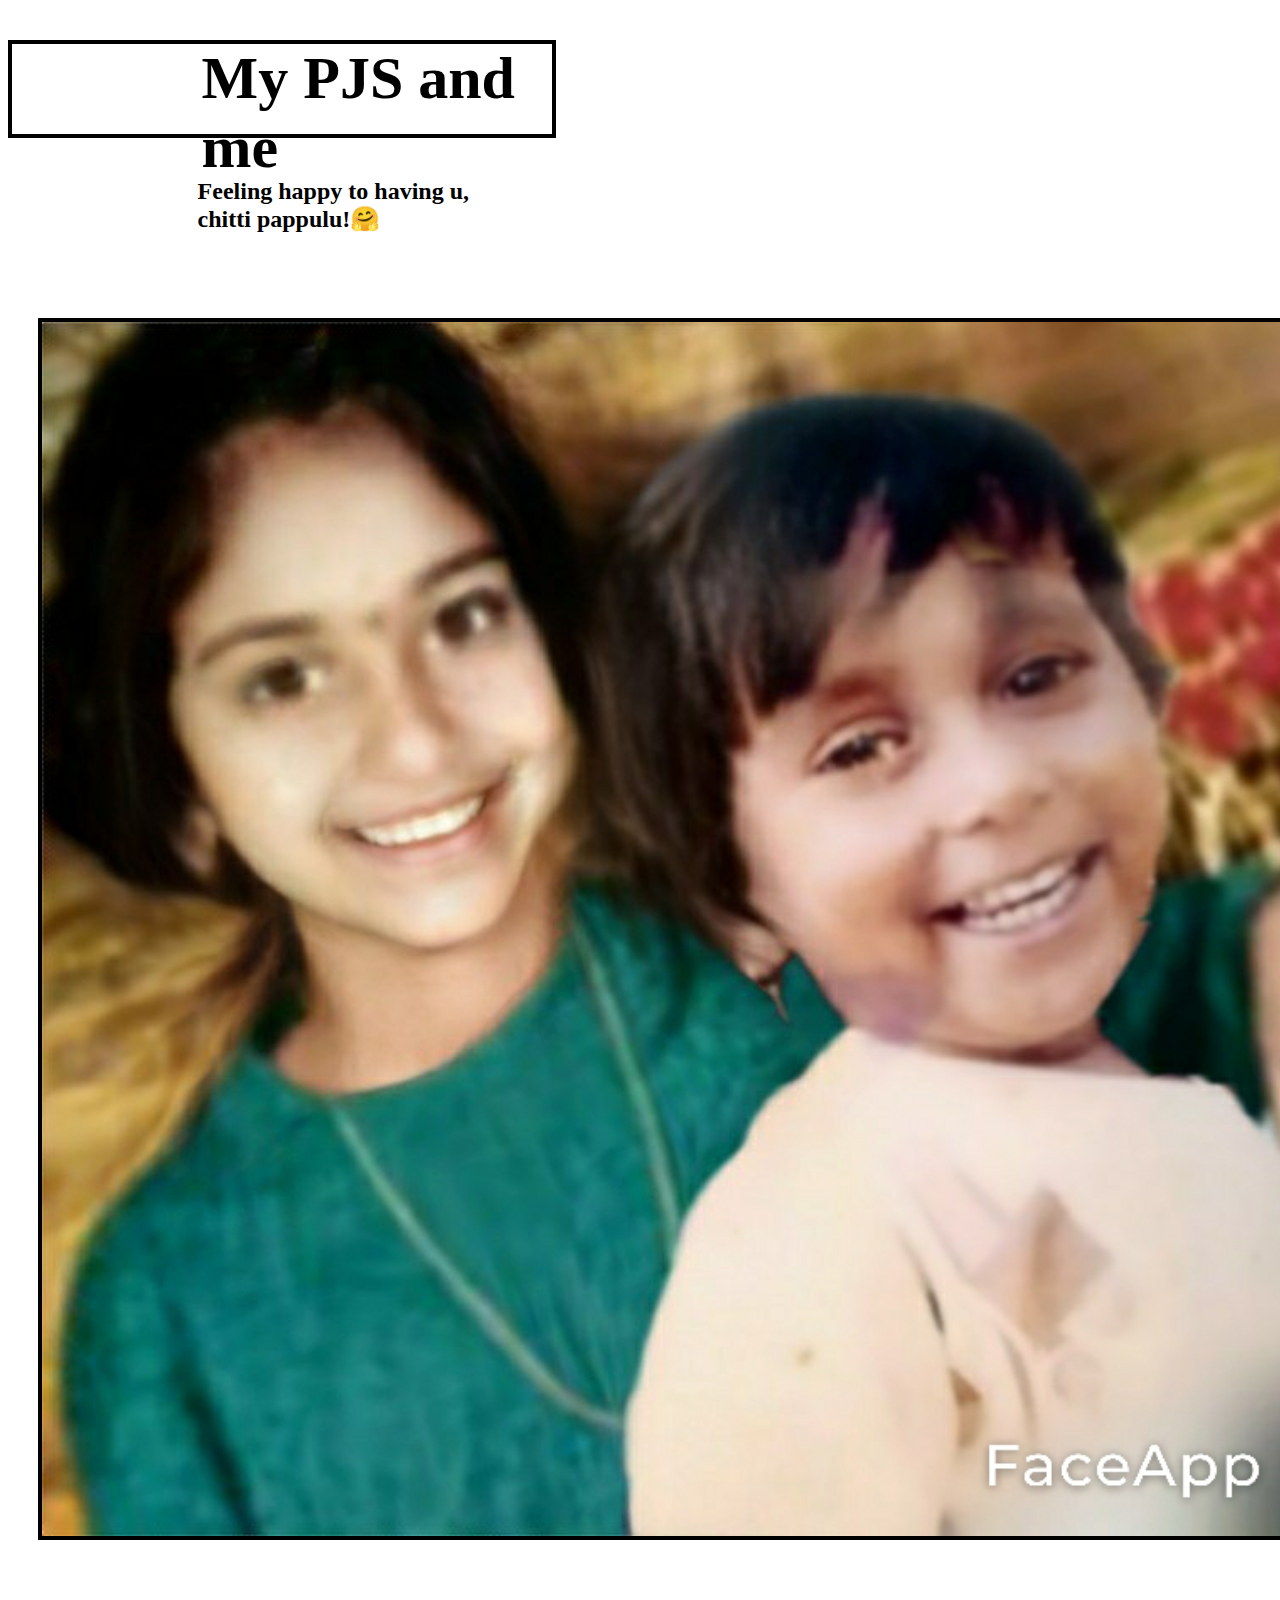
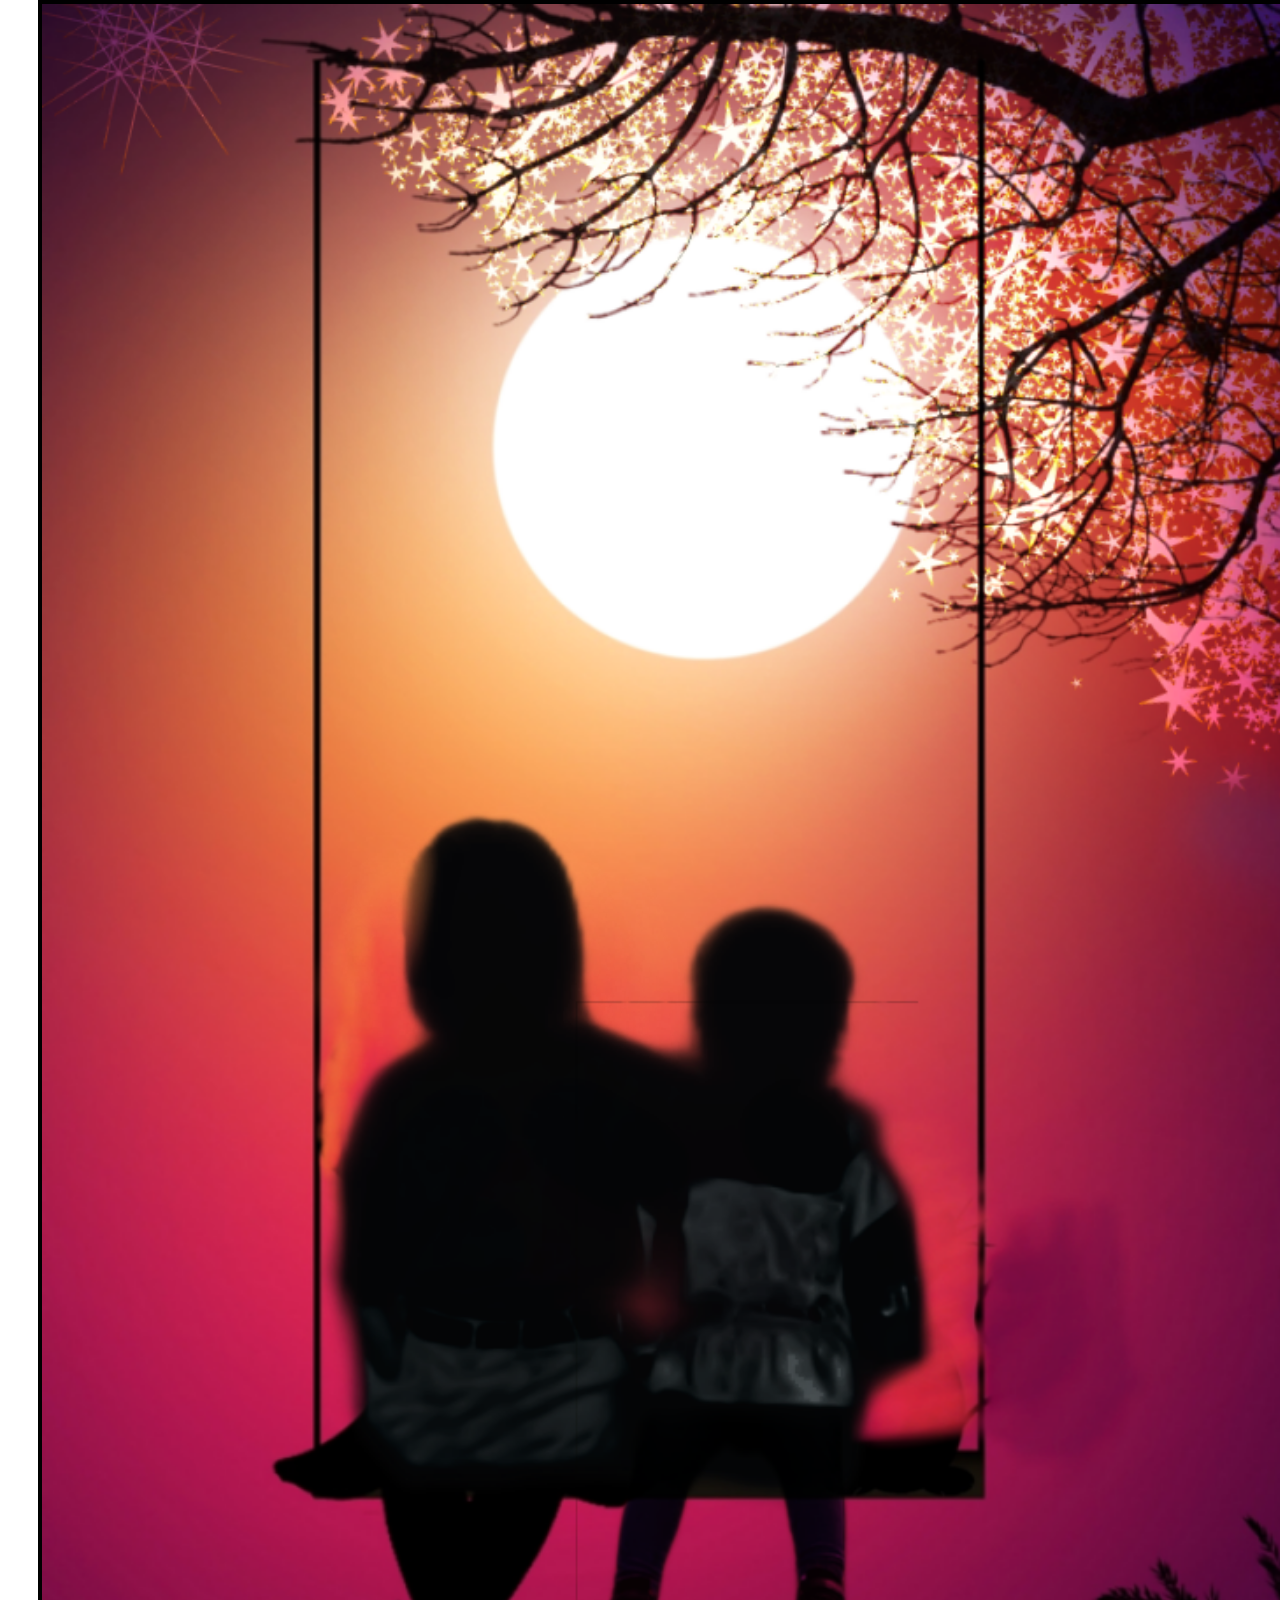
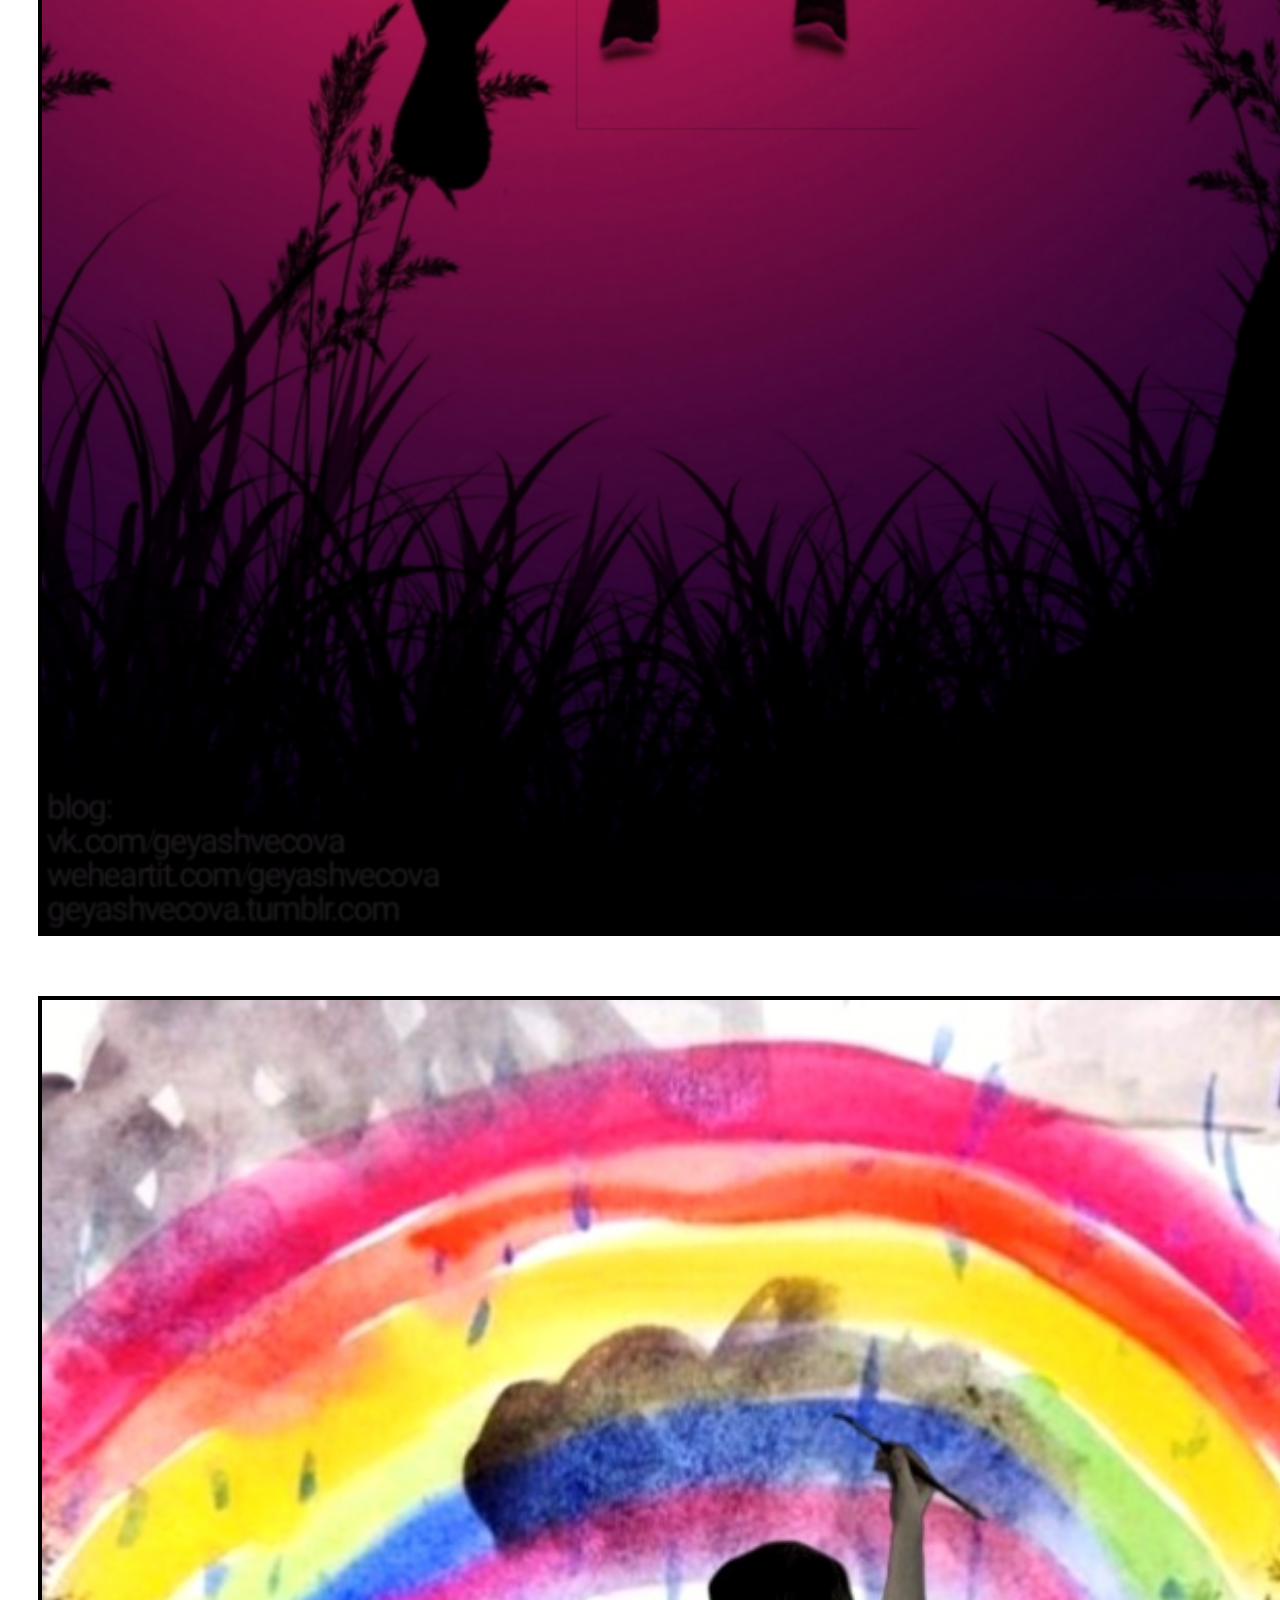
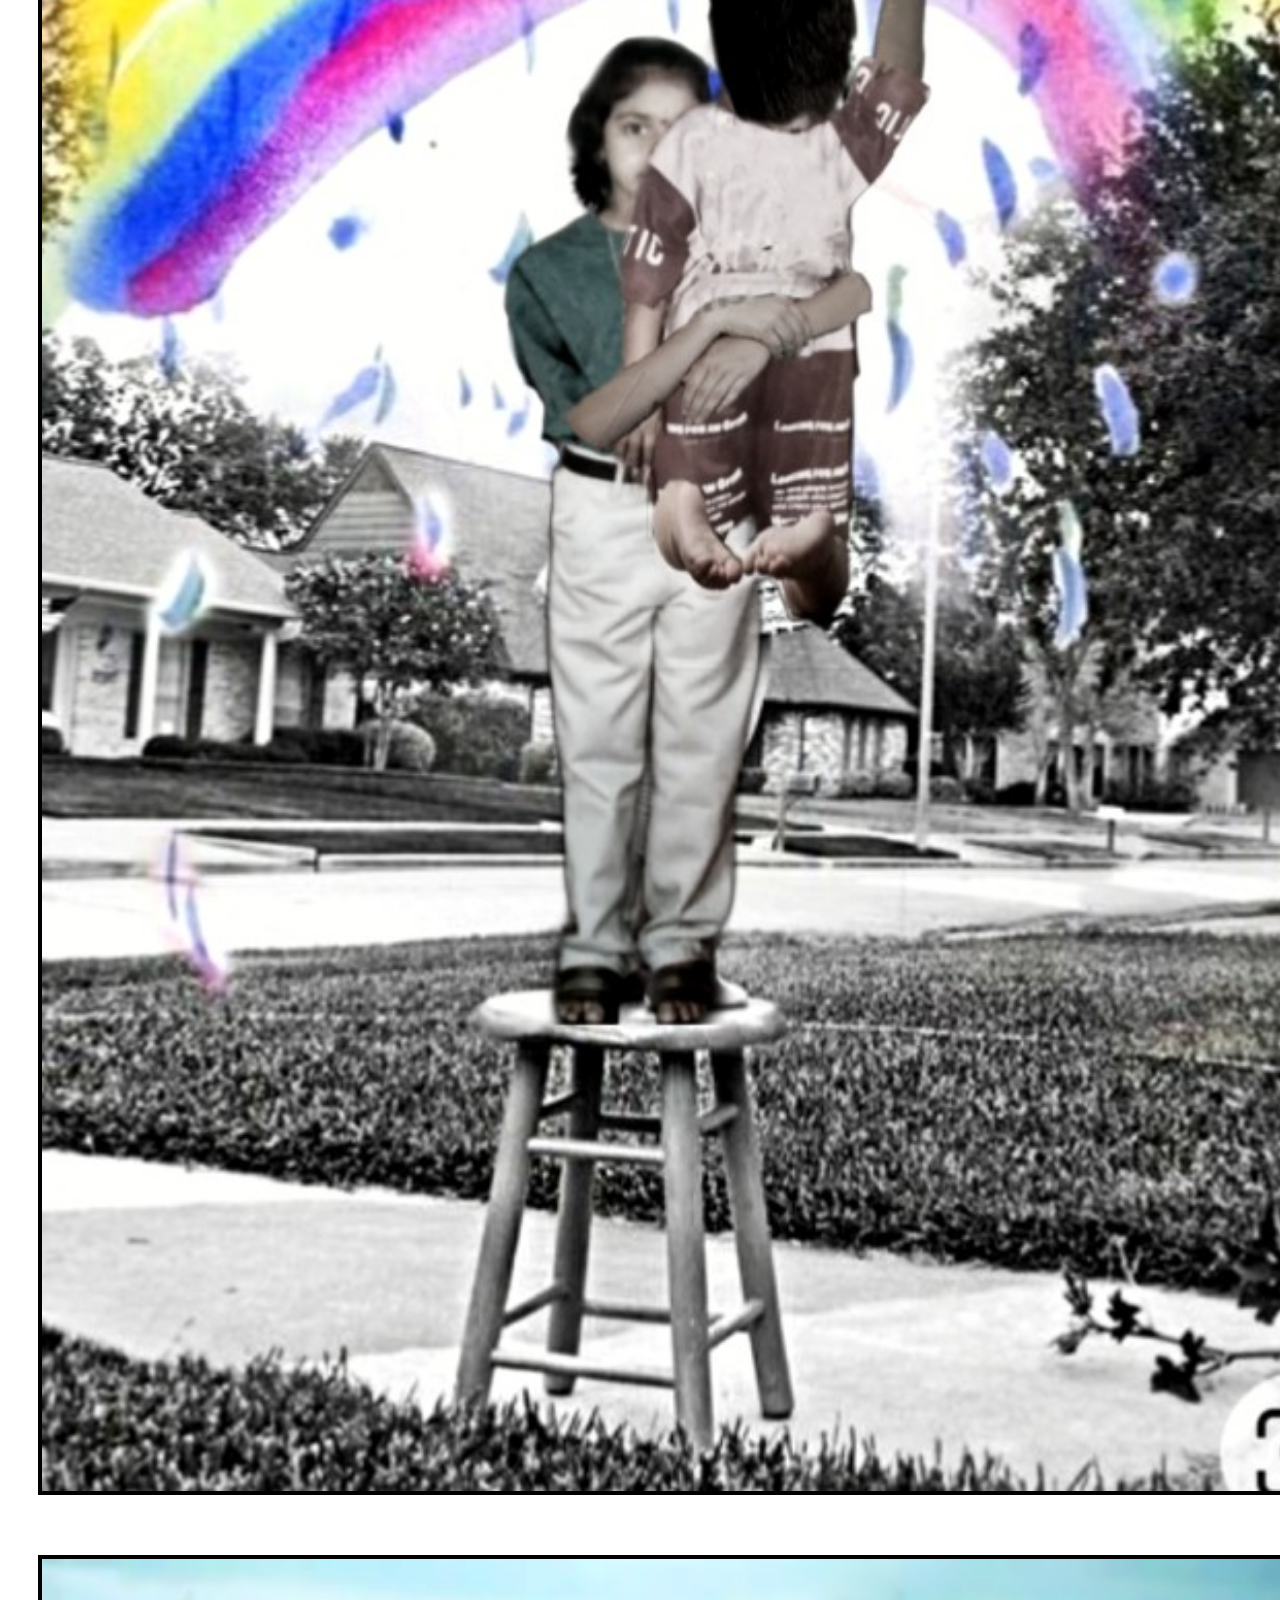
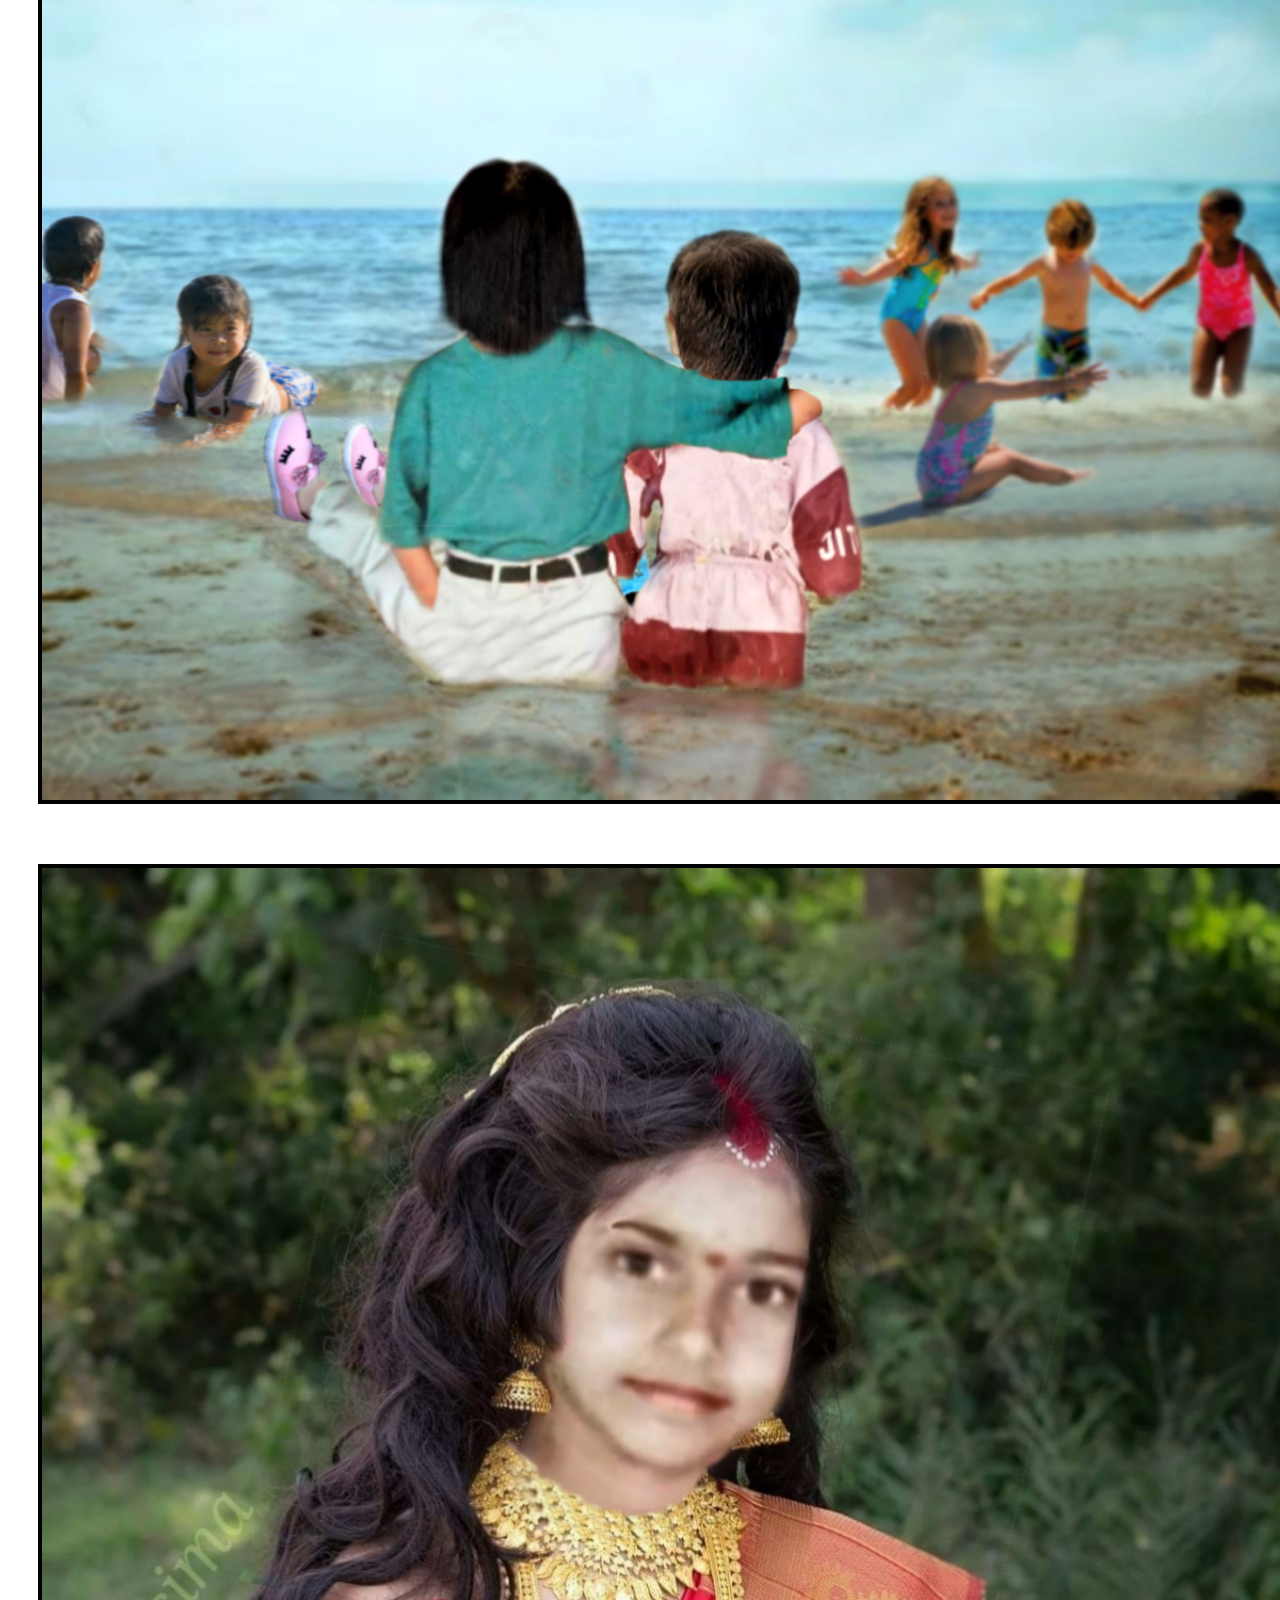
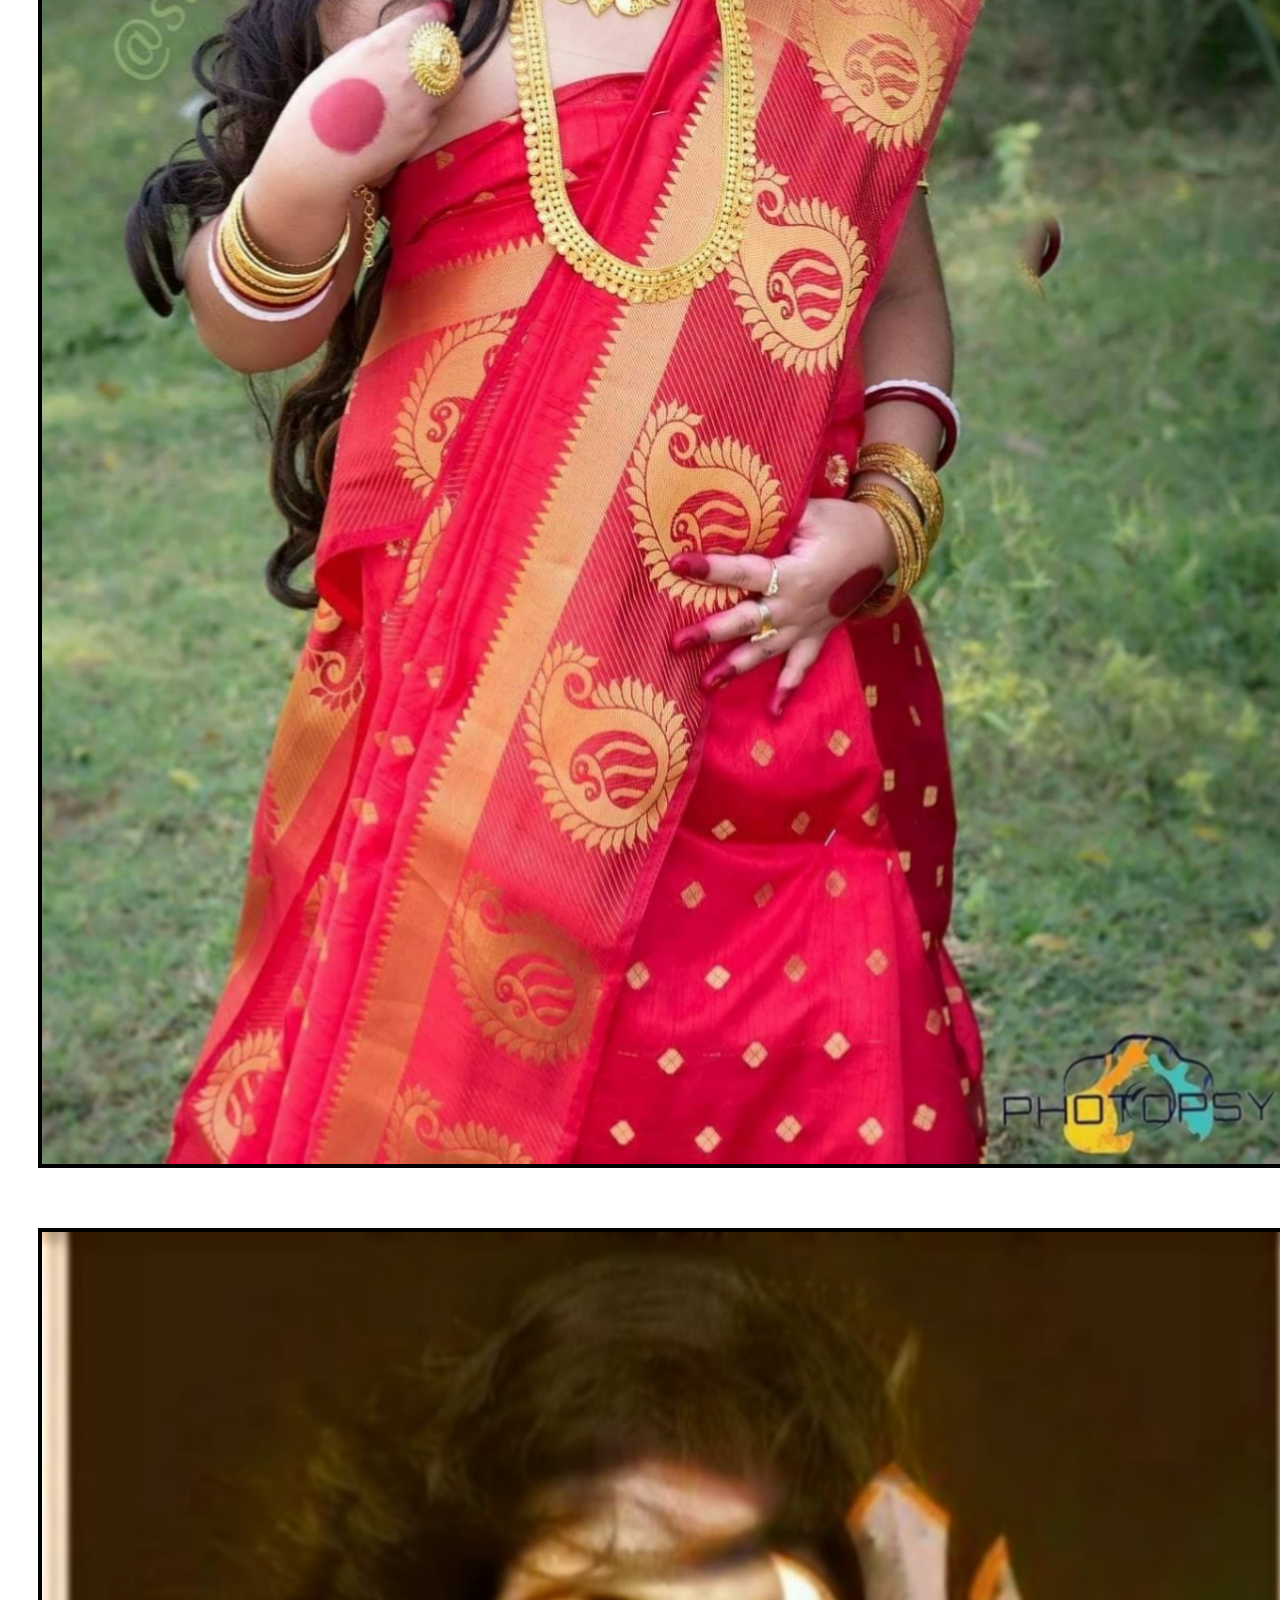
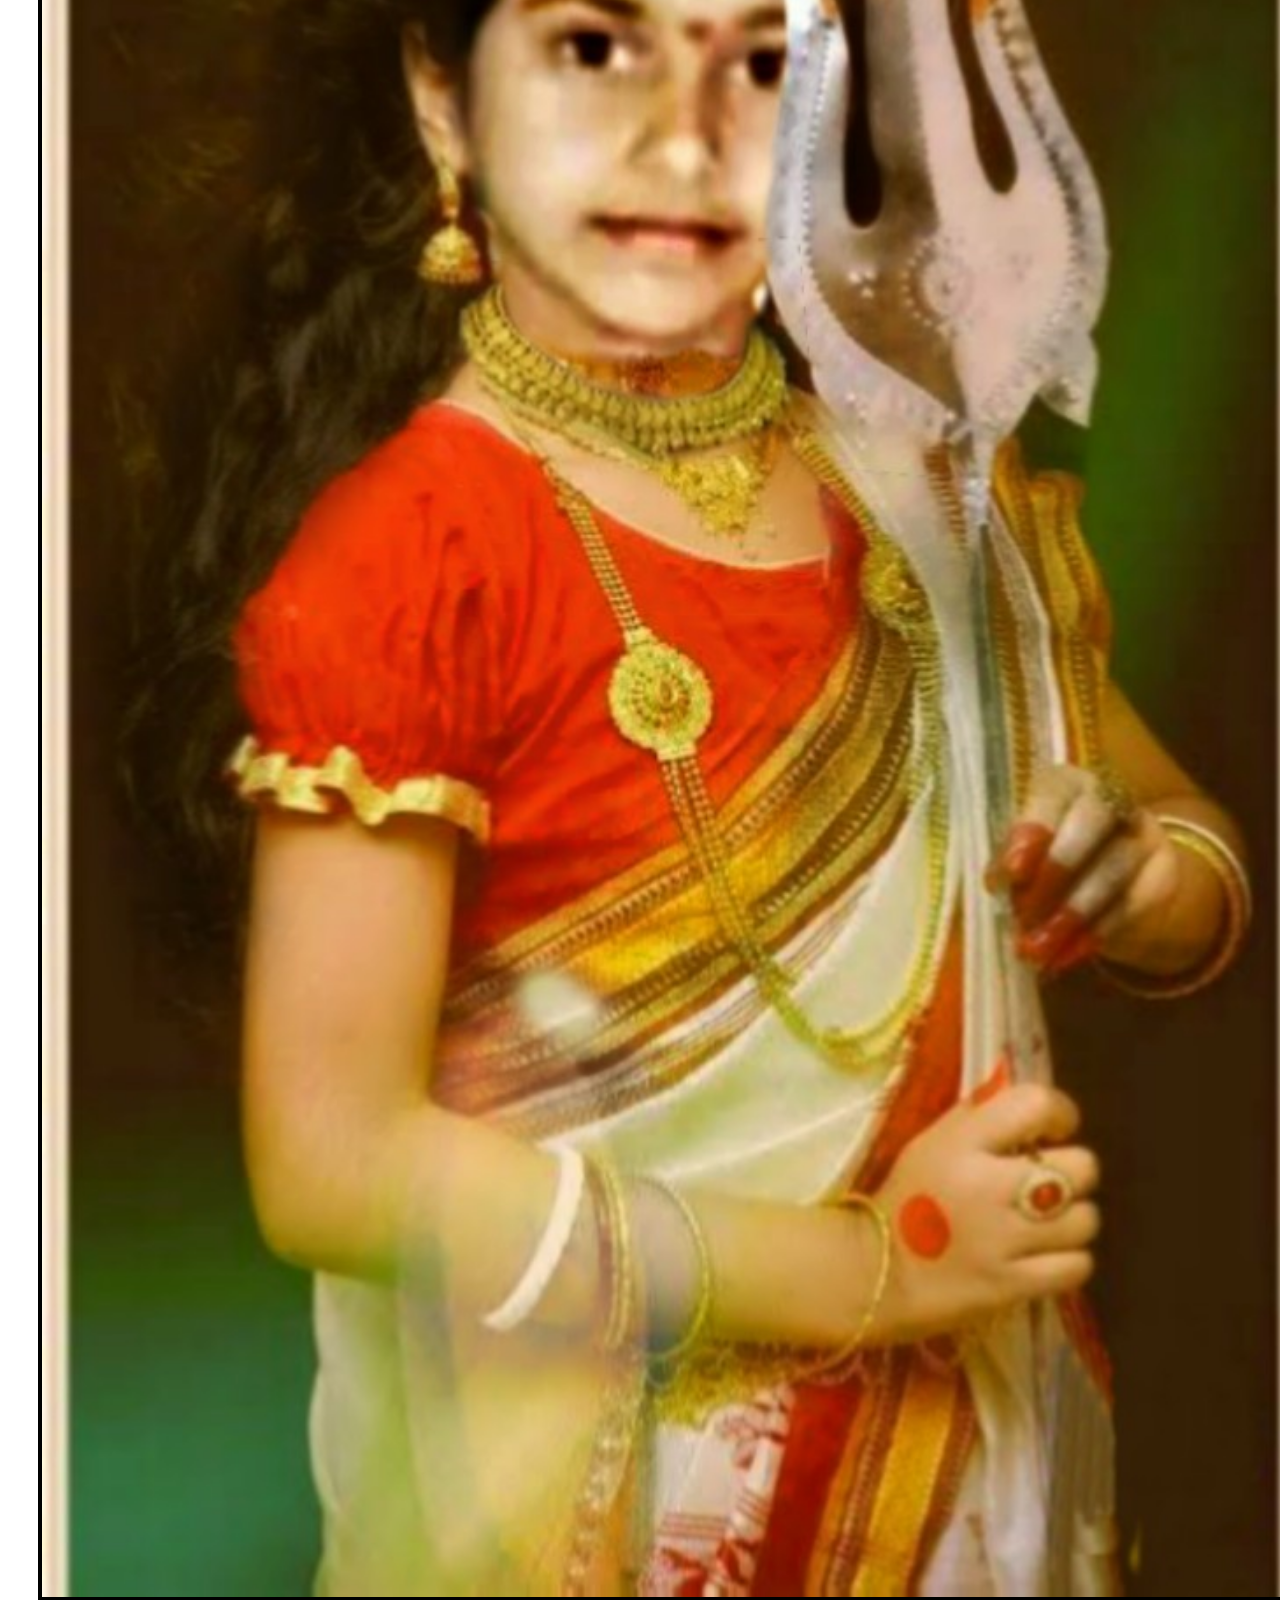
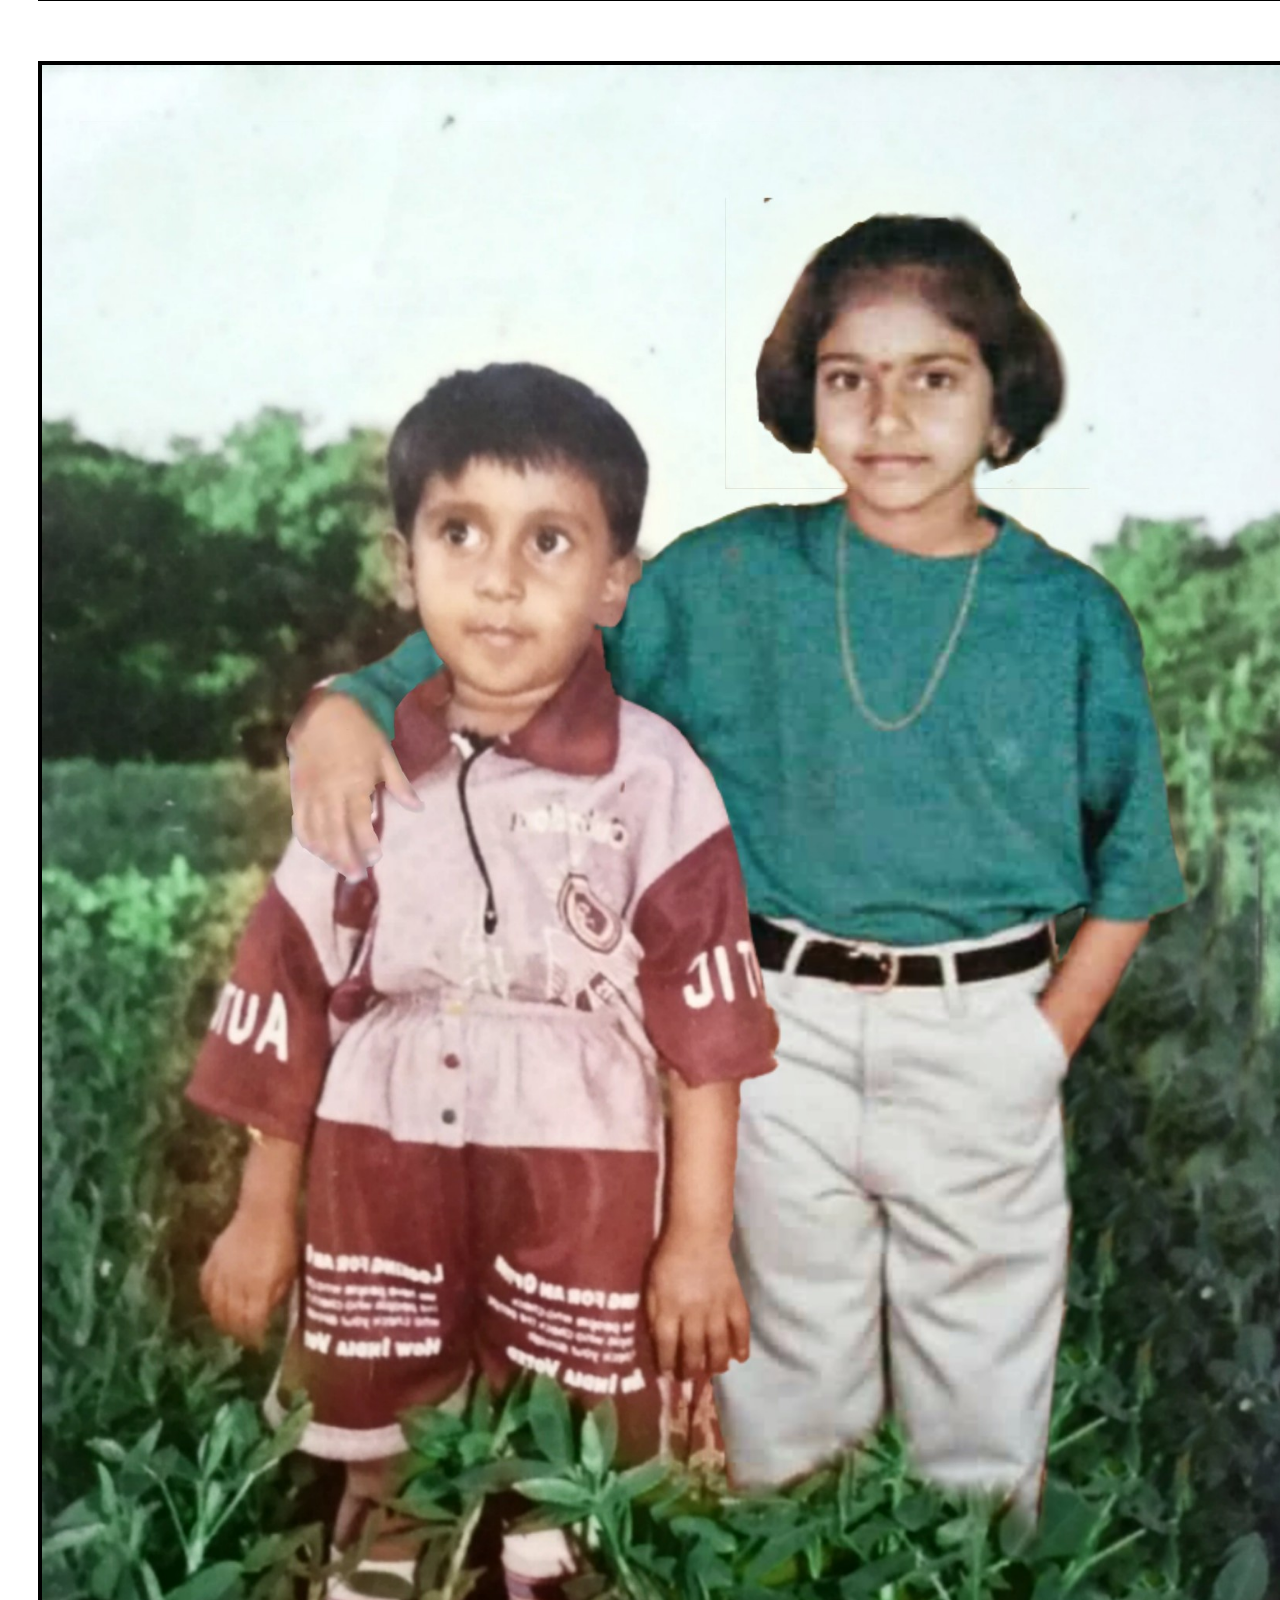
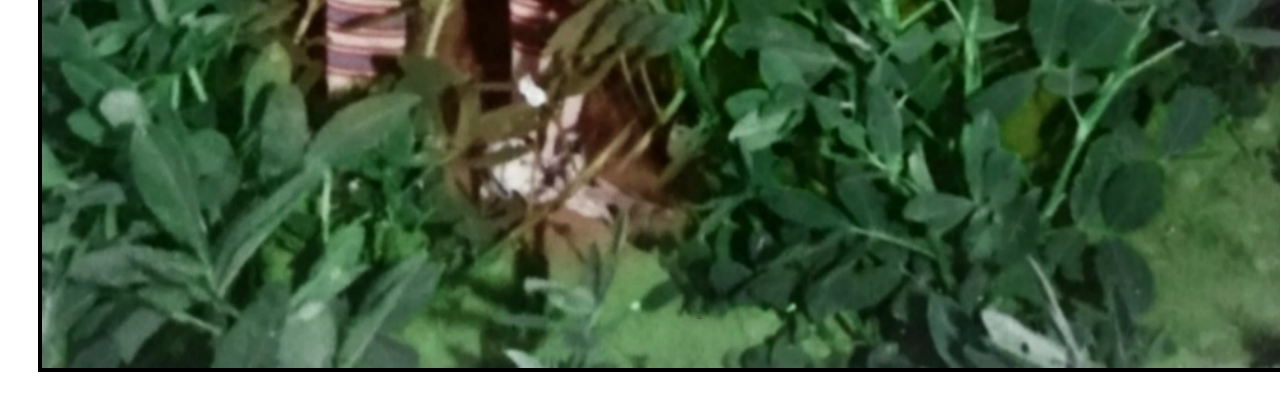
<file: index.html>
<!DOCTYPE html>
<html lang="en">
<head>
    <meta charset="UTF-8">
    <meta name="viewport" content="width=device-width, initial-scale=1.0">
    <meta http-equiv="X-UA-Compatible" content="ie=edge">
    <title>Masonry Layout con CSS Grid</title>

<style>
   img {
       border:4px solid black;

        width:100%;
       height:100%;
       float:left;
       }
    h1{border:4px solid black;
        font-size:60px;
        width:350px;
        height:90px;
        padding-left:15%;
        
        }
    h2{
        width:300px;
        height:90px;
        padding-left:15%;
        }
    .content{
        
        padding:30px;
        width:100%;
       height:100%;
        float:left;
        }
    

</style>
  
    
</head>
<body>





    <h1>My PJS and me</h1>
     <h2> Feeling happy to having u, chitti pappulu!🤗</h3>

    <div class="gallery" id="gallery">
        <div class="gallery-item">
            <div class="content"><img src="20.jpg" width="50%" height="50%" alt=""></div>
        </div>
        <div class="gallery-item">
            <div class="content"><img src="PicsArt_11-20-09.36.47.png" width="50%" height="50%" alt=""></div>
        </div>
        
        <div class="gallery-item">
            <div class="content"><img src="PicsArt_11-19-11.54.36.jpg" width="50%" height="50%" alt=""></div>
        </div>
        <div class="gallery-item">
            <div class="content"><img src="PicsArt_11-14-03.58.11.png" width="50%" height="50%" alt=""></div>
        </div>
        <div class="gallery-item">
            <div class="content"><img src="PicsArt_11-05-04.20.06.jpg" width="50%" height="50%" alt=""></div>
        </div>
        <div class="gallery-item">
            <div class="content"><img src="PicsArt_10-25-02.15.00.jpg" width="50%" height="50%" alt=""></div>
        </div>
        <div class="gallery-item">
            <div class="content"><img src="PicsArt_06-22-05.02.02.jpg" width="50%" height="50%" alt=""></div>
        </div>
        
    </div>
     
</body>
</html>
</file>
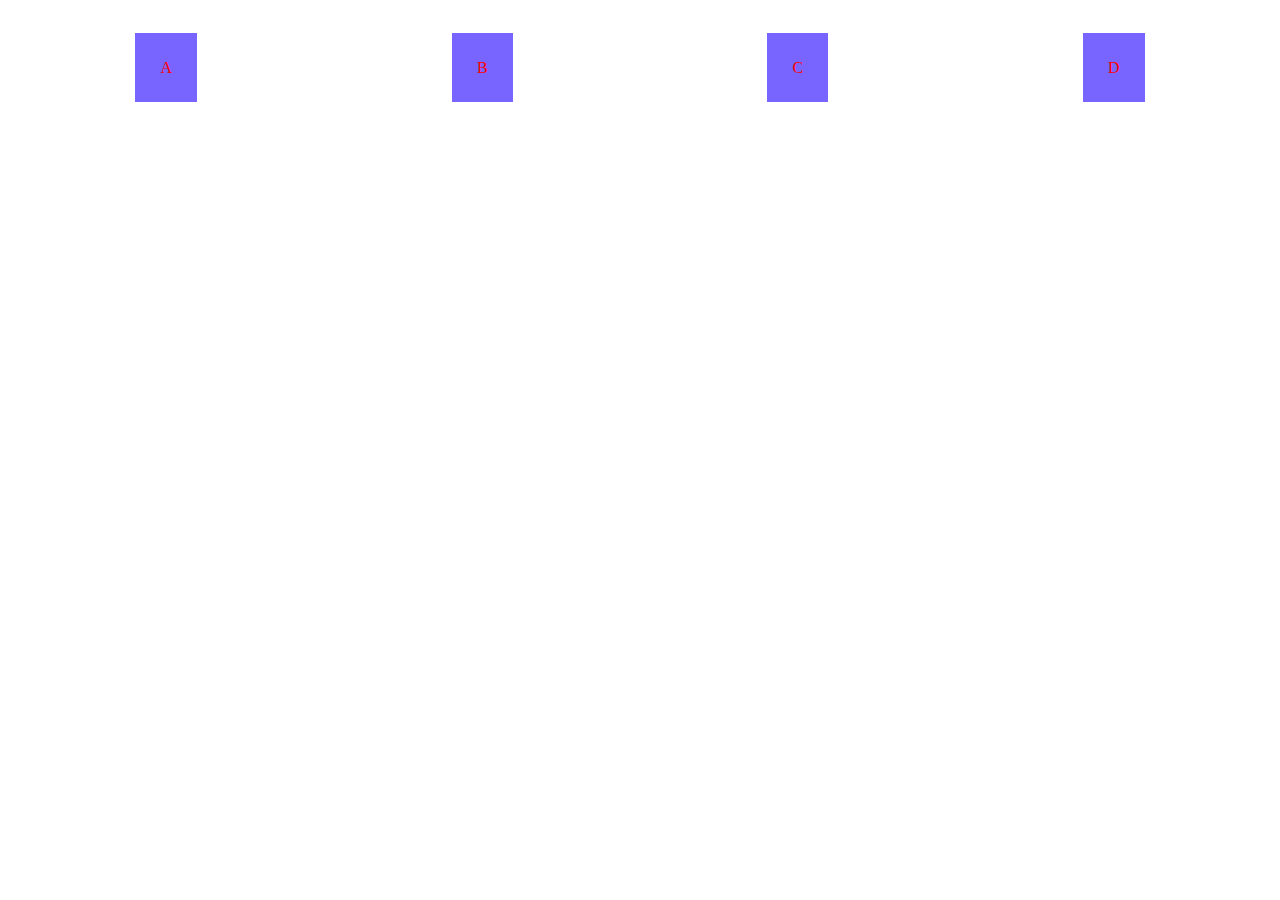
<file: flex.html>
<!DOCTYPE html>
<html lang="en" dir="ltr">
  <head>
    <meta charset="utf-8">
    <meta name="viewport" content="width=device-width,initial-scale=1">
    <title>flex</title>
    <style>
    .flex{
      display:flex;
      flex-direction: row;
      justify-content: space-around;
      flex-wrap: wrap;
    }
    .flex div{
      background-color: rgb(120,100,255);
      padding:2%;
      margin:2%;
      color:red;
    }

    </style>
  </head>
  <body>
    <div class="flex">
      <div>A</div>
      <div>B</div>
      <div>C</div>
      <div>D</div>

    </div>
  </body>
</html>
</file>
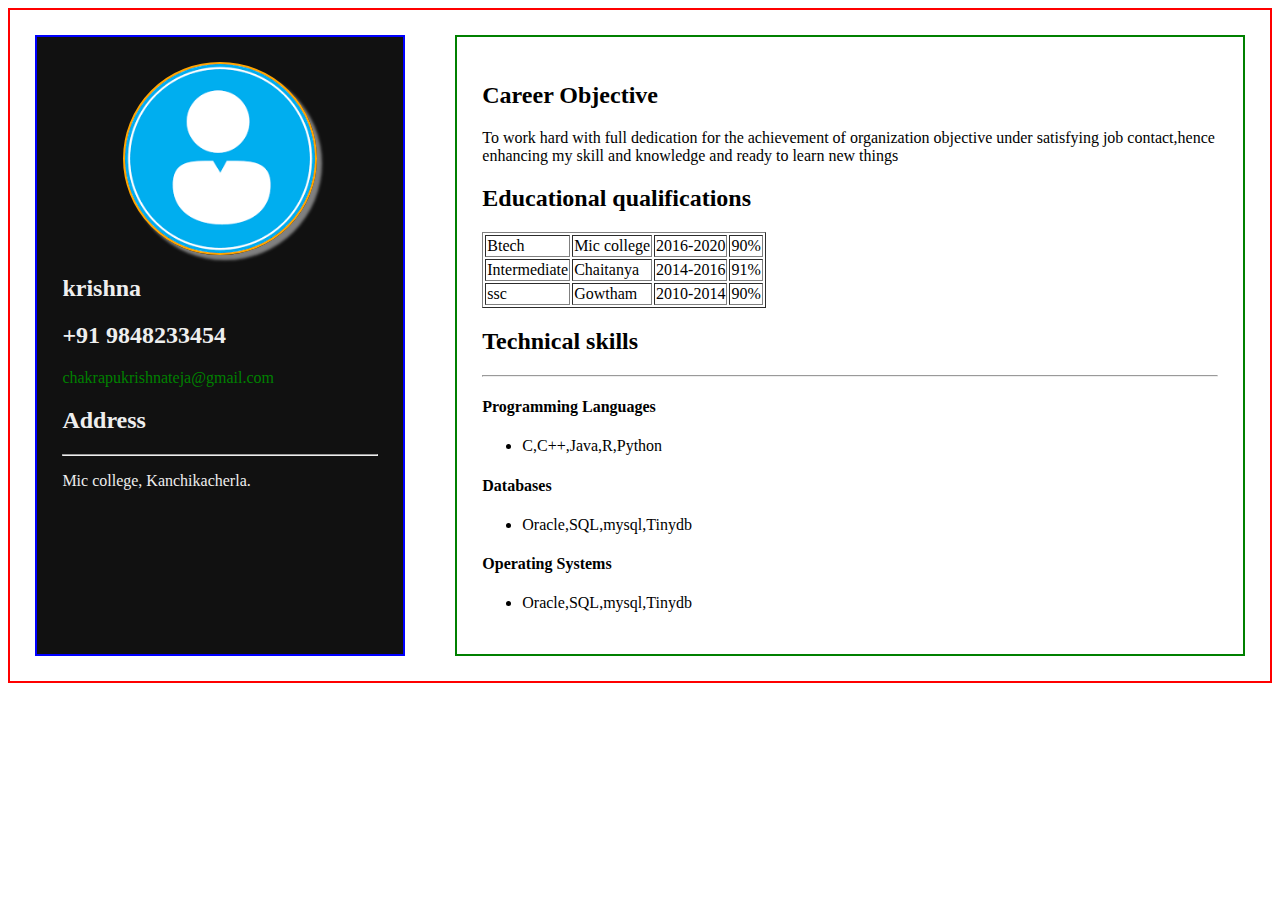
<file: index2.html>
<!DOCTYPE html>
<html lang="en" dir="ltr">
  <head>

    </script>
    <meta charset="utf-8">
    <meta name="viewport" content="width=device-width, initial-scale=1.0">
    <title>Resume</title>
    <link rel="stylesheet" href="main.css">
  </head>
  <body>
    <div class="parent" onclick="openpage()">
      <div class="childone"></div>
      <div class="childtwo"></div>
    </div>


<script type="text/javascript" src="main.js">

</script>
  </body>
</html>
</file>
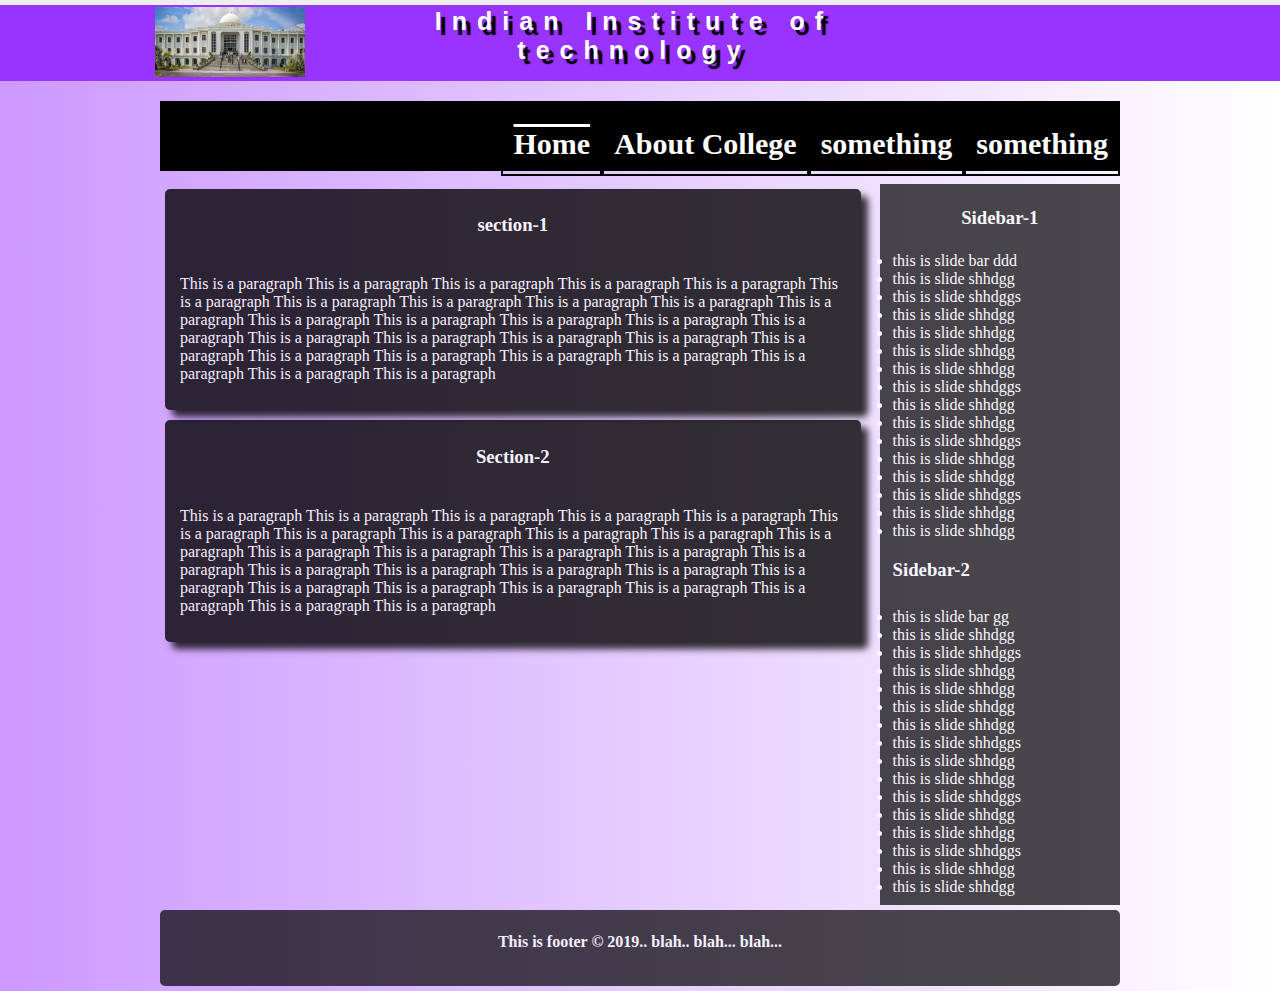
<file: index3.html>
<!DOCTYPE html>
<html>
    <head>
        <title>MyCollege</title>
        <meta lang="en-US">
        <meta charset="UTF-8">
       <meta http-equiv="refresh" content="30">
        <meta name="viewport" content="width=device-width,initial-scale=1.0">

<!--css sheet starts here..--->
<style>

   body{
    margin:0px;
    padding:0px;
   // color:darkgrey;
   background-color:#eee;
-webkit-z-index:1;
z-index:1;
   }

.container{
   max-width:960px;
   width:96%;
   margin:auto;
z-index:1;
}

  nav{
     list-style-type:none;
     float:right;
     line-height:60px;
    
  }
nav li{
   // width:40px;
   position: relative;
   bottom:8px;
    float:left;
border-right:2px solid white;
   height:28px;
//margin-bottom:10px;
    padding:5px;
   // padding-bottom:10px;
     line-height:5px;
     font-style:bold;
     font-size:20px;
    border:2px solid black;
  //  background-color:red;
}
.active{   
font-weight:bold;
text-decoration:overline;
  }
nav li a{
//display:block;
//width:50px;
//height:90px;
//border-right:2px solid white;
padding:0px 5px;
//padding-bottom:10px;
text-decoration:none;
//margin-top:4px;
//display:block;
  //line-height:2px;
color:white;
//margin-bottom:20px;
//border:2px solid blue;
font-weight:bold;
     font-size:30px;
   }


header{
margin-top:5px;
 //max-width:960px;
 width:100%;
 // height:55px;
// min-width:600px;
margin-bottom:20px;
//position:fixed;
  // background-color: rgb(100,100,200);
  background-color: hsl(270,100%,60%);

color:#fff;
overflow:hidden;
}
 #logo{
    float:left;
  //  margin:-2px 3px;
margin-left:-5px;
margin-top:2px;

}

/* ************************
.content article{
 // max-width:600px;
   width:600px;
 
   float:left;
  color:#fff;
margin:auto;
  background-color: #000;
opacity:0.6;
  // font-family:ariel;
  padding:4px 4px;
  border:3px solid white;
 //  border-shadow: 6px 6px 6px black;
   border-radius: 5px;
}
****************  */
.wrapper{
//background-color:white;
background: -webkit-linear-gradient(left,hsl(270,100%,80%),white); 
background: linear-gradient(left,hsl(270,100%,80%), white); 
//opacity:0.5;
margin:0px auto;
color:white;

  }
.container{  
//background-color:green;

 }
.container::after{ 
content:" ";
display:block;
clear:both;
}
.content-right{  
padding:5px 5px;
float:right;
width:24%;
margin-top:10px;
margin:auto;
background-color:black;
opacity:0.7;
 }
.content-left{  
padding:5px 5px;
float:left;
border:2px solid black;
border-radius:5px;
box-shadow:7px 7px 7px black;
width:71%;
background-color:black;
//background: -webkit-linear-gradient(red, yellow); 
//background: linear-gradient(red, yellow); 
opacity:0.79;
margin:5px;
 }
.wrapper::after{  
content:" ";
display:block;
clear:both;
  }
.main-title{  
    width:500px;
height:50px;
//padding:5px;
//margin:-5px;
position:absolute;
left:30%;
top:-10px;
//background-color:red;
float:center;
text-align:center;
//line-height:100px;
    //font-size:10px;

 }
h1.main-tit{ 
    font-size:25px;
font-family:sans-serif;
letter-spacing:10px;
text-shadow:5px 5px 1px black;
  }

.drop-container{   
    width:100%;
height:70px;
    background-color:black;
margin-bottom:10px;
z-index:5;
 }

.content-head{ 
    text-align:center;
  }

.content-body{  
padding:2px 6px;
border:2px solid black;
  border-radius:5px;
    }

/* *****
footer{   
  max-width:960px;
   width:96%;
   height:60px;
   margin:auto;
  margin-left:1.5%;
float:bottom;
        position:absolute;
       bottom:1%;
    border:3px solid black;
background-color: rgb(100,100,200);

}
******** */
.btn{ display:none; }

.menu h3{   visibility:hidden;}

footer {   margin:5px auto;
color:white;
background-color:black;
border:3px solid black;
opacity:0.7;
border-radius:5px;
height:70px; }
footer p{   

Text-align:center;
font-family:serif;
font-weight:bold;
color:white;
padding:4px;
 }

/*----media queries---*/
@media screen and ( max-width:480px) , ( max-width:600px) {

    nav{  
display:none;
  }

.menu h3{   visibility:visible;}


.main-title{  
    width:170px;
height:20px;
padding:-5px;
margin:-5px;
position:absolute;
left:48%;
top:5px;
//background-color:red;
float:center;

text-align:center;
//line-height:100px;
    //font-size:10px;

 }
h1.main-tit{ 
    font-size:16px;
font-family:sans-serif;
letter-spacing:3px;
  }

.dropdown, .btn{ display:block;
//position:relative;
 }
button.btn{
    width:60px;
    height:58px;
    border: 1px solid grey;
   border-radius:30px;
   float:right;
background-color:black;
    opacity:0.8;
   // margin:-4px;
    // padding:5px;
    text-align:center;
   float:right;
 //position:absolute;
  //top:115px;
  // left:78%;

}
span{  //font-weight:bold;
color:white;
          font-size:35px;
}

nav li {
text-align:center;
float:center;
margin-left:12%;
letter-spacing:3px;
width:250px;
//text-indent:10px;
//word-break:break-all;
//  line-spacing:-5px;
//background-color:red;
//word-wrap:nowrap;
//word-spacing:-5px;

}
nav li a{  
      font-size:18px;
  }
.dropdown:hover nav {
   position:absolute;
   top:34%;
    right:2%;
    display:block;
   width:95%;
   height:50%;
text-align:center;
   //word-wrap: ;
   background-color: black;
  opacity:0.8;
-webkit-z-index:10;
z-index:10;
}

.drop-container{  
    background-color:black;
//    height:auto;
     width:100%;

  }


.menu h3{
  color:white;
 position:relative;
width:120px;

display:inline-block;
margin-top:13px;
  float:left;
margin-left:35%;
  font-size:30px;
letter-spacing:15px;
// background-color:pink;
z-index:10;
}

.content{ 
  // margin-bottom:10%;

  } 
/* *******************
.content article{
 // max-width:600px;
   width:96%;
margin-bottom:20%;
margin:auto;
  padding:4px 4px;
  border:3px solid white;
 //  border-shadow: 6px 6px 6px black;
   border-radius: 5px;
}
************* */

.content-left{  

width:95.5%;
box-shadow:5px 7px 5px black;
margin:5px auto;
 }


.content-right{

   width:96%;

    }


footer{  
  // bottom:-1%;
 }

}
@media screen and ( max-width:800px ) and (min-width:600px) {
 /* *{
display:none;
}*/

.dropdown:hover nav {
top:65%;
height:150px;
}
nav li{   
      margin-left:20%;
  }

}
</style>
<!--css sheet ends here..--->

    </head>

    <body>
<div class="wrapper">

       <header>
          <div class="container">

               <div id="logo"> <img src="mic.jpg" width="150" height="70" /></div>

      <div class="main-title">
         <h1 class="main-tit"> Indian Institute of technology</h2></div>
              
        </div>
      </header>

  <div class="container">
    <div class="drop-container">
   <div class="menu"> <h3> Menu</h3> </div>
     <div class="dropdown">
                 <button class="btn"><span>=</span></button>
         <nav>
                <div class="btn-content">
                 <li><a href="#" class="active">Home</a></li>
                 <li> <a href="#"> About College</a></li>
                 <li> <a href="#"> something</a></li>
                 <li> <a href="#"> something</a></li>
              </div>
             </nav>
       </div>
  </div>
</div>


         <div class="container">
<div class="content-right">
<div class="content-head">
<h3> Sidebar-1</h3>
</div>
<div class="content-body">
      <li>this is slide  bar ddd</li>
      <li>this is slide  shhdgg</li>
     <li>this is slide  shhdggs</li>
     <li>this is slide  shhdgg</li>
      <li>this is slide  shhdgg</li>
     <li>this is slide  shhdgg</li>
      <li>this is slide  shhdgg</li>
     <li>this is slide  shhdggs</li>
     <li>this is slide  shhdgg</li>
      <li>this is slide  shhdgg</li>
     <li>this is slide  shhdggs</li>
      <li>this is slide  shhdgg</li>
      <li>this is slide  shhdgg</li>
     <li>this is slide  shhdggs</li>
      <li>this is slide  shhdgg</li>
      <li>this is slide  shhdgg</li>
   
<h3> Sidebar-2</h3>
</div>
<div class="content-body">
      <li>this is slide  bar gg</li>
      <li>this is slide  shhdgg</li>
     <li>this is slide  shhdggs</li>
     <li>this is slide  shhdgg</li>
      <li>this is slide  shhdgg</li>
     <li>this is slide  shhdgg</li>
      <li>this is slide  shhdgg</li>
     <li>this is slide  shhdggs</li>
     <li>this is slide  shhdgg</li>
      <li>this is slide  shhdgg</li>
     <li>this is slide  shhdggs</li>
      <li>this is slide  shhdgg</li>
      <li>this is slide  shhdgg</li>
     <li>this is slide  shhdggs</li>
      <li>this is slide  shhdgg</li>
      <li>this is slide  shhdgg</li>
   </div> 
   </div>

       <div class="content-left">
        <div class="content-head">
          <h3> section-1</h3>
        </div>
       <div class="content-body">
  <p>This is a paragraph  This is a paragraph This is a paragraph  This is a paragraph This is a paragraph This is a paragraph This is a paragraph This is a paragraph  This is a paragraph This is a paragraph  This is a paragraph This is a paragraph This is a paragraph This is a paragraph This is a paragraph  This is a paragraph This is a paragraph  This is a paragraph This is a paragraph This is a paragraph This is a paragraph This is a paragraph  This is a paragraph This is a paragraph  This is a paragraph This is a paragraph This is a paragraph This is a paragraph  </p>
            </div>
    </div>
<div class="content-left">
   <div class="content-head">
<h3> Section-2 </h3>
</div>
  <div class="content-body">
             <p>This is a paragraph  This is a paragraph This is a paragraph  This is a paragraph This is a paragraph This is a paragraph This is a paragraph This is a paragraph  This is a paragraph This is a paragraph  This is a paragraph This is a paragraph This is a paragraph This is a paragraph This is a paragraph  This is a paragraph This is a paragraph  This is a paragraph This is a paragraph This is a paragraph This is a paragraph This is a paragraph  This is a paragraph This is a paragraph  This is a paragraph This is a paragraph This is a paragraph This is a paragraph  </p>
            </div> 
  </div>
</div>
<div class="container">
<footer>
          <p>This is footer &copy; 2019.. blah.. blah... blah...</p>
       </footer></div>
</div>
    </body>

</html>
</file>
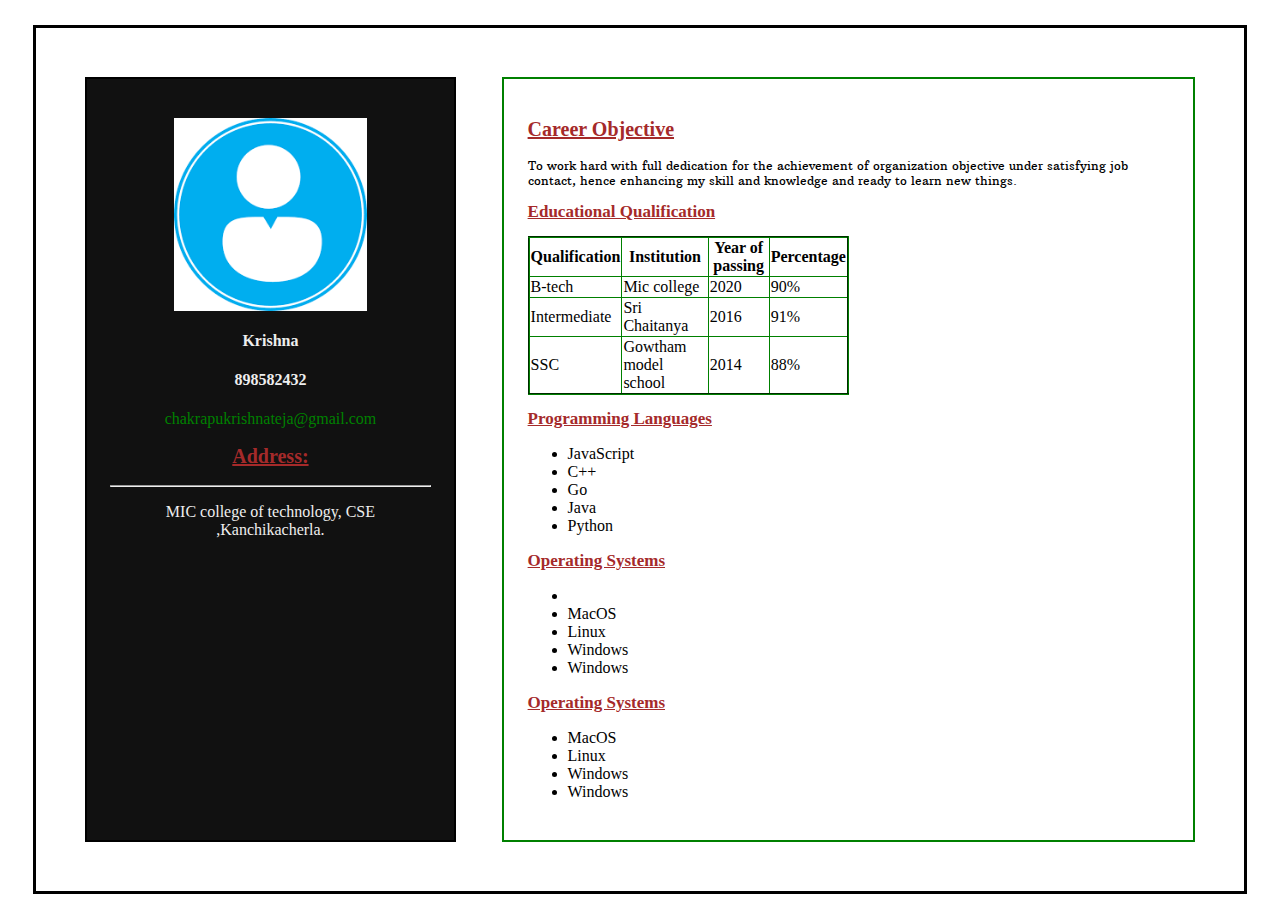
<file: Myresume.html>
<!DOCTYPE html>
<html lang="en" dir="ltr">
  <head>
    <meta charset="utf-8">
    <meta name="viewport" content="width=device-width, initial-scale=1.0">
    <title>Resume</title>
  <link rel="stylesheet" href="style1.css">
  <link href='https://fonts.googleapis.com/css?family=Arbutus Slab' rel='stylesheet'>
  </head>
  <body>

    <div class="main">
      <div class="left">

        <img src="profile.png"></img>
        <h4 id="name">Krishna</h4>
        <h4 id="phno">898582432</h4>
        <a href="mailto:chakrapukrishnateja@gmail.com">chakrapukrishnateja@gmail.com</a>
        <h2>Address:</h2>
        <hr>
        <p>MIC college of technology, CSE ,Kanchikacherla. </p>
      </div>
      <div class="right">
        <div>
          <h2 style="color:brown;font-size:20px;text-decoration:underline">Career Objective</h2>
          <p style="font-size:12px;font-family: 'Arbutus Slab';">To work hard with full dedication for the achievement of organization objective under satisfying job contact, hence enhancing my skill and knowledge and ready to learn new things.</p>
          <h2 style="font-size:17px;">Educational Qualification</h2>
          <table style="border-collapse:collapse;overflow-x: auto;border-color:green;" border=2.5>
            <tr>
              <th>Qualification</th>
              <th>Institution</th>
              <th>Year of passing</th>
              <th>Percentage</th>
            </tr>
            <tr>
              <td>B-tech</td>
              <td>Mic college</td>
              <td>2020</td>
              <td>90%</td>
            </tr>
            <tr>
              <td>Intermediate</td>
              <td>Sri Chaitanya</td>
              <td>2016</td>
              <td>91%</td>
            </tr>
            <tr>
              <td>SSC</td>
              <td>Gowtham model school</td>
              <td>2014</td>
              <td>88%</td>
            </tr>
          </table>
          <h2 style="font-size:17px;">Programming Languages</h2>
          <ul>
               <li>JavaScript</li>
               <li>C++</li>
               <li>Go</li>
               <li>Java</li>
               <li>Python</li>
           </ul>
    <h2 style="font-size:17px;">Operating Systems</h2>
    <ul>
      <li></li>
      <li>MacOS</li>
      <li>Linux</li>
      <li>Windows</li>
      <li>Windows</li>
   </ul>
   <h2 style="font-size:17px;">Operating Systems</h2>
   <ul>
     <li>MacOS</li>
     <li>Linux</li>
     <li>Windows</li>
     <li>Windows</li>
  </ul>
 </div>
 </body>
</html>
</file>
<file: main.css>
.parent{
  border:2px solid red;
  display:flex;
  flex-direction: row;
}
.childone{
  border:2px solid blue;
  margin: 2%;
  padding: 2%;
  width:30%;
  color:#eee;
  background-color: #111;
}
.childtwo{
  border:2px solid green;
  margin: 2%;
  padding: 2%;
  width:70%;
}
.childone img{
  width:60%;
  border:2px solid orange;
  border-radius: 50%;
  display:block;
  margin-left: auto;
  margin-right: auto;
  box-shadow: 5px 5px 3px grey;
}
a{
  color:green;
  text-decoration: none;
  word-wrap: break-word;
}
</file>
<file: style1.css>
.main{
  border:3px solid black;
  padding: 2%;
  margin: 2%;
  display:flex;
  flex-direction: row;
  /*height:30%;*/
}
h2{
  color:brown;
  font-size:20px;
  text-decoration:underline;
}
a{
  color:green;
  text-decoration: none;
  word-wrap: break-word;
}
.left{
  position:relative;
  color:#eee;
  background-color: #111;
  border: 2px solid black;
  padding:2%;
  margin:2%;
  width:30%;
  /*height:30%;*/
  text-align: center;

}
.right{
  position:relative;
  border:2px solid green;
  width:60%;
  padding:2%;
  margin:2%;

}
table{
  width:50%;

}
#name,#phno{
  text-align:center;
}
.left img{
  position:relative;
  clip: rect(0px,60px,200px,0px);
  width:60%;
  display:block;
  margin-top: 5%;
  margin-left:auto;
  margin-right:auto;
  border-radius: 20%
  border:3px dashed orange;
  /*float:center;*/
}
@media only screen and (min-width:320px) and (max-width:480px){


/*-------copying starts here---------*/
.main{
  border:3px solid black;
  padding: 2%;
  margin: 2%;
  display:flex;
  flex-direction: column;
  /*height:30%;*/
}
h2{
  color:brown;
  font-size:20px;
  text-decoration:underline;
}
a{
  color:green;
  text-decoration: none;
  word-wrap: break-word;
}
.left{
  position:relative;
  color:#eee;
  background-color: #111;
  border: 2px solid black;
  padding:2%;
  margin:2%;

  width:80%;
  /*height:30%;*/
  text-align: center;

}
.right{
  position:relative;
  border:2px solid green;
  width:90%;
  padding:2%;
  margin:2%;

}
#name,#phno{
  text-align:center;
}
.left img{
  width:60%;
  display:block;
  margin-top: 5%;
  margin-left:auto;
  margin-right:auto;

  border:3px dashed brown;
  float:center;
}
/*--------copy ended here--------*/

}
</file>
